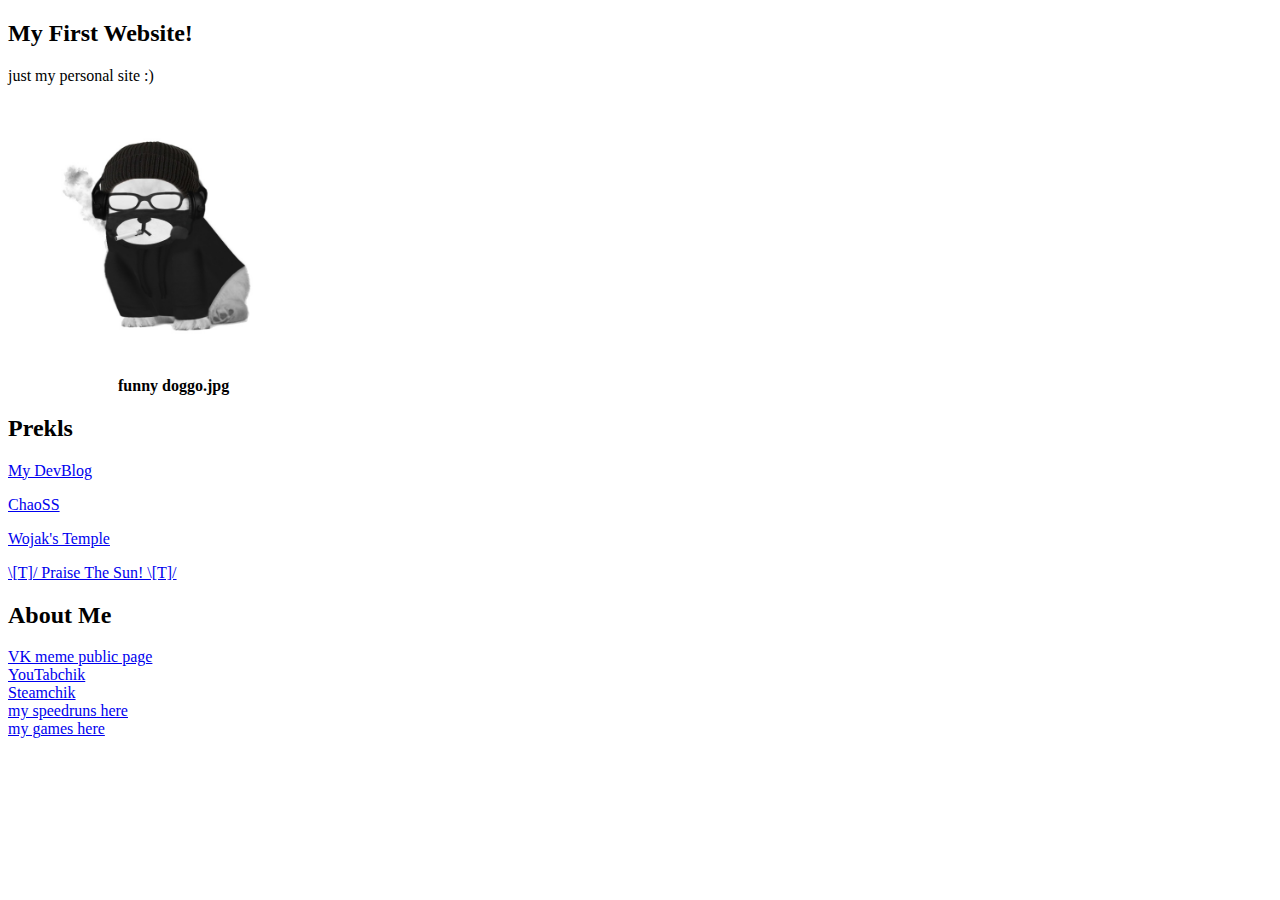
<file: index.html>
<!DOCTYPE html>
<html lang="ru">
  <header><nav>
    <title>PulDarRB's First Website!</title>
    <link rel="stylesheet" href="default.css">
  <h2>My First Website!</h2>
  </nav></header>
  <article> just my personal site :)
  <figure>
  <p><img src="funny doggo.jpg" alt="Imagine dog here" width="256" height="256" /></p>
  <strong><figcaption style="text-indent:70px">funny doggo.jpg</figcaption></strong>
  </figure>
  <div class="prekls">
    <h2>Prekls</h2>
  <a href="https://twitter.com/PulDarRB">My DevBlog</a>
  <p><a href="CSS Chaos/Chaos.html">ChaoSS</a></p>
  <p><a href="WojaksTemple.html">Wojak's Temple</a></p>
  <p><a href="Praise the sun!/praisethesun.html"> \[T]/ Praise The Sun! \[T]/ </a></p>
  </div>
  <div>
  <h2>About Me</h2>
  <p>
    <a href="https://vk.com/puldarrbprikolie">VK meme public page</a><br> 
    <a href="https://www.youtube.com/channel/UCNip0s_mCxX9SVf8jFSuxaQ">YouTabchik</a><br>
    <a href="https://steamcommunity.com/id/PulDarRB/">Steamchik</a><br>
    <a href="https://www.speedrun.com/user/PulDarRB">my speedruns here</a><br>
    <a href="https://puldarrb.itch.io">my games here</a>
  </p></div> 
  </article>
</html>
</file>
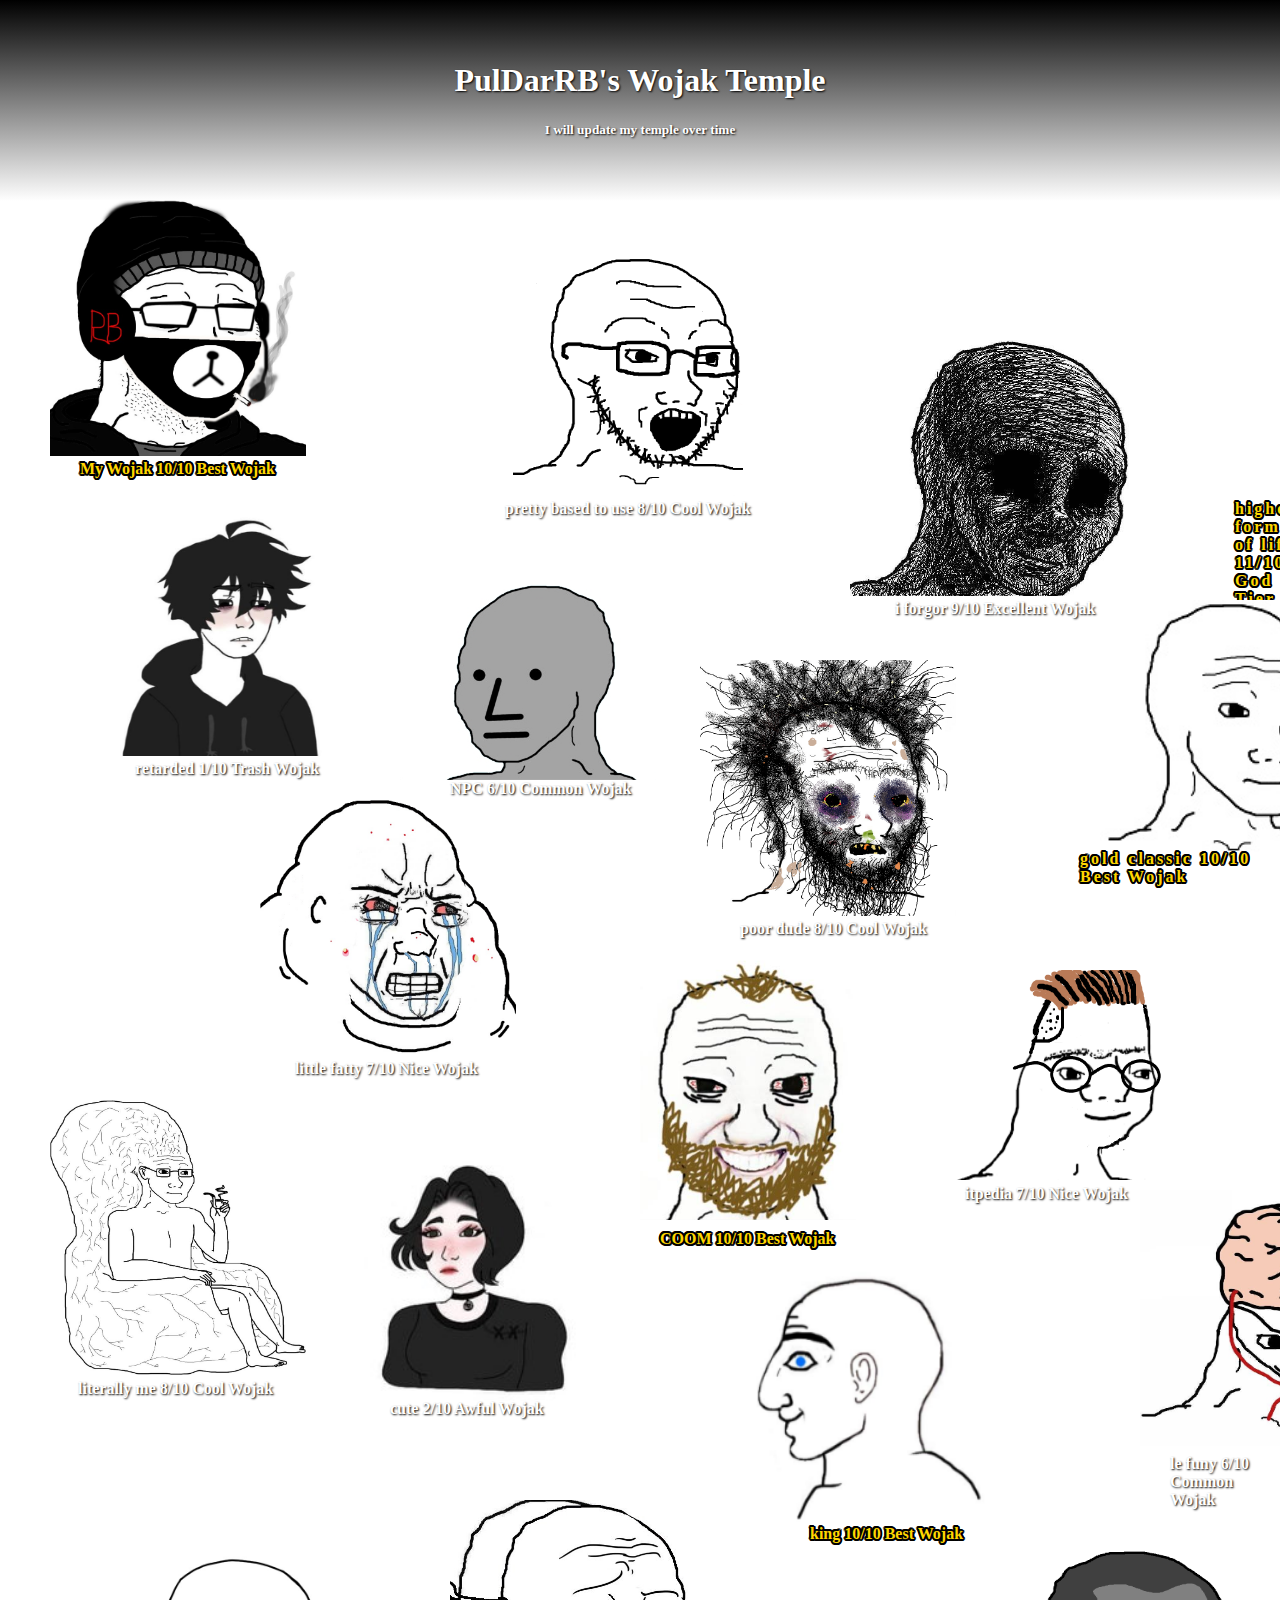
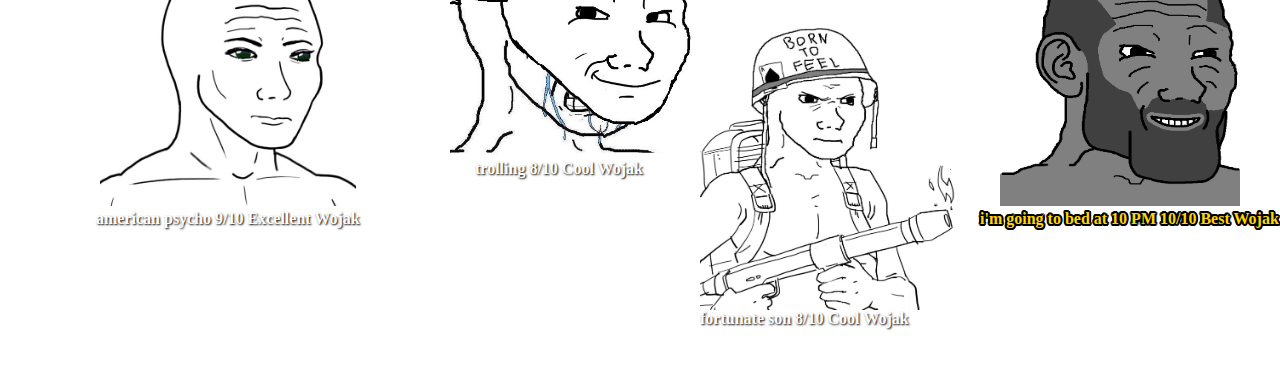
<file: WojaksTemple.html>
<!DOCTYPE html>
<html lang="ru">
  <head>
    <title>Wojak's Temple</title>
    <link rel="stylesheet" href="style.css">
  </head>
  <body>
      <h1 style="text-align:center;">PulDarRB's Wojak Temple</h1>
      <h5 style="text-align:center;">I will update my temple over time</h5>
  </body>
   <figure class="godtier">
    <img src="Wojak's Temple images\PulDarRBWojak.jpg" alt="Imagine wojak here" width="256" height="256" style="position: absolute; top: 200px; left: 50px;"/>
    <strong style="position: absolute; top: 460px; left: 80px;"><figcaption> My Wojak 10/10 Best Wojak</figcaption></strong>
   </figure>
   <figure class="justwojak">
    <img src="Wojak's Temple images\soyjak.png" alt="Imagine wojak here" width="230" height="256" style="position: absolute; top: 240px; left: 513px;"/>
    <strong style="position: absolute; top: 500px; left: 505px;"><figcaption> pretty based to use 8/10 Cool Wojak</figcaption></strong>
   </figure>
   <figure class="justwojak">
    <img src="Wojak's Temple images\sad.jpg" alt="Imagine wojak here" width="300" height="256" style="position: absolute; top: 340px; left: 850px;"/>
    <strong style="position: absolute; top: 600px; left: 895px;"><figcaption> i forgor 9/10 Excellent Wojak</figcaption></strong>
   </figure>
   <figure class="justwojak">
    <img src="Wojak's Temple images\retard.jpg" alt="Imagine wojak here" width="256" height="256" style="position: absolute; top: 500px; left: 100px;"/>
    <strong style="position: absolute; top: 760px; left: 135px;"><figcaption> retarded 1/10 Trash Wojak</figcaption></strong>
   </figure>
   <figure class="justwojak">
    <img src="Wojak's Temple images\zhirn.png" alt="Imagine wojak here" width="256" height="256" style="position: absolute; top: 800px; left: 260px;"/>
    <strong style="position: absolute; top: 1060px; left: 295px;"><figcaption> little fatty 7/10 Nice Wojak</figcaption></strong>
   </figure>
   <figure class="justwojak">
    <img src="Wojak's Temple images\npc.png" alt="Imagine wojak here" width="256" height="200" style="position: absolute; top: 580px; left: 400px;"/>
    <strong style="position: absolute; top: 780px; left: 450px;"><figcaption> NPC 6/10 Common Wojak</figcaption></strong>
   </figure>
   <figure class="godtier">
    <img src="Wojak's Temple images\shroomjak.png" alt="Imagine wojak here" width="256" height="290" style="position: absolute; top: 200px; left: 1300px;"/>
    <strong style="position: absolute; top: 500px; left: 1235px; letter-spacing: 3px;"><figcaption> highest form of life 11/10 God Tier Wojak</figcaption></strong>
   </figure>
   <figure class="godtier">
    <img src="Wojak's Temple images\classic.jpg" alt="Imagine wojak here" width="256" height="256" style="position: absolute; top: 600px; left: 1100px;"/>
    <strong style="position: absolute; top: 850px; left: 1080px; letter-spacing: 3px;"><figcaption> gold classic 10/10 Best Wojak</figcaption></strong>
   </figure>
   <figure class="justwojak">
    <img src="Wojak's Temple images\bomz.png" alt="Imagine wojak here" width="256" height="256" style="position: absolute; top: 660px; left: 700px;"/>
    <strong style="position: absolute; top: 920px; left: 740px;"><figcaption> poor dude 8/10 Cool Wojak</figcaption></strong>
   </figure>
   <figure class="justwojak">
    <img src="Wojak's Temple images\pink.png" alt="Imagine wojak here" width="240" height="300" style="position: absolute; top: 500px; left: 1460px;"/>
    <strong style="position: absolute; top: 805px; left: 1495px;"><figcaption> igor 9/10 Excellent Wojak</figcaption></strong>
   </figure>
   <figure class="godtier">
    <img src="Wojak's Temple images\coomer.png" alt="Imagine wojak here" width="216" height="260" style="position: absolute; top: 960px; left: 640px;"/>
    <strong style="position: absolute; top: 1230px; left: 660px;"><figcaption> COOM 10/10 Best Wojak</figcaption></strong>
   </figure>
   <figure class="justwojak">
    <img src="Wojak's Temple images\zoomer.png" alt="Imagine wojak here" width="256" height="210" style="position: absolute; top: 970px; left: 940px;"/>
    <strong style="position: absolute; top: 1185px; left: 965px;"><figcaption> itpedia 7/10 Nice Wojak</figcaption></strong>
   </figure>
   <figure class="justwojak">
    <img src="Wojak's Temple images\boomer.jpg" alt="Imagine wojak here" width="256" height="256" style="position: absolute; top: 890px; left: 1340px;"/>
    <strong style="position: absolute; top: 1155px; left: 1365px;"><figcaption> 4chan user 8/10 Cool Wojak</figcaption></strong>
   </figure>
   <figure class="justwojak">
    <img src="Wojak's Temple images\brain.jpg" alt="Imagine wojak here" width="256" height="256" style="position: absolute; top: 1190px; left: 1140px;"/>
    <strong style="position: absolute; top: 1455px; left: 1170px;"><figcaption> le funy 6/10 Common Wojak</figcaption></strong>
   </figure>
   <figure class="justwojak">
    <img src="Wojak's Temple images\youroom.jpg" alt="Imagine wojak here" width="256" height="256" style="position: absolute; top: 1145px; left: 340px;"/>
    <strong style="position: absolute; top: 1400px; left: 390px;"><figcaption> cute 2/10 Awful Wojak</figcaption></strong>
   </figure>
   <figure class="justwojak">
    <img src="Wojak's Temple images\poljak.png" alt="Imagine wojak here" width="256" height="270" style="position: absolute; top: 1290px; left: 1540px;"/>
    <strong style="position: absolute; top: 1555px; left: 1525px;"><figcaption> making fun of polish people 7/10 Nice Wojak</figcaption></strong>
   </figure>
   <figure class="godtier">
    <img src="Wojak's Temple images\soomer.png" alt="Imagine wojak here" width="256" height="270" style="position: absolute; top: 1260px; left: 740px;"/>
    <strong style="position: absolute; top: 1525px; left: 810px;"><figcaption> king 10/10 Best Wojak</figcaption></strong>
   </figure>
   <figure class="justwojak">
    <img src="Wojak's Temple images\bigbrain.jpg" alt="Imagine wojak here" width="256" height="275" style="position: absolute; top: 1100px; left: 50px;"/>
    <strong style="position: absolute; top: 1380px; left: 78px;"><figcaption> literally me 8/10 Cool Wojak</figcaption></strong>
   </figure>
   <figure class="justwojak">
    <img src="Wojak's Temple images\smirk.jpg" alt="Imagine wojak here" width="256" height="256" style="position: absolute; top: 1500px; left: 450px;"/>
    <strong style="position: absolute; top: 1760px; left: 475px;"><figcaption> trolling 8/10 Cool Wojak</figcaption></strong>
   </figure>
   <figure class="godtier">
    <img src="Wojak's Temple images\chad.png" alt="Imagine wojak here" width="240" height="256" style="position: absolute; top: 1550px; left: 1000px;"/>
    <strong style="position: absolute; top: 1810px; left: 980px;"><figcaption> i'm going to bed at 10 PM 10/10 Best Wojak</figcaption></strong>
   </figure>
   <figure class="justwojak">
    <img src="Wojak's Temple images\daddys.jpeg" alt="Imagine wojak here" width="256" height="280" style="position: absolute; top: 1600px; left: 1400px;"/>
    <strong style="position: absolute; top: 1885px; left: 1377px;"><figcaption> twitter nitakysiya 6/10 Common Wojak</figcaption></strong>
   </figure>
   <figure class="justwojak">
    <img src="Wojak's Temple images\handsome.jpg" alt="Imagine wojak here" width="256" height="256" style="position: absolute; top: 1550px; left: 100px;"/>
    <strong style="position: absolute; top: 1810px; left: 96px;"><figcaption> american psycho 9/10 Excellent Wojak</figcaption></strong>
   </figure>
   <figure class="justwojak">
    <img src="Wojak's Temple images\feel-guy.jpg" alt="Imagine wojak here" width="256" height="290" style="position: absolute; top: 1620px; left: 700px;"/>
    <strong style="position: absolute; top: 1910px; left: 700px;"><figcaption> fortunate son 8/10 Cool Wojak</figcaption></strong>
   </figure>
</html>
</file>
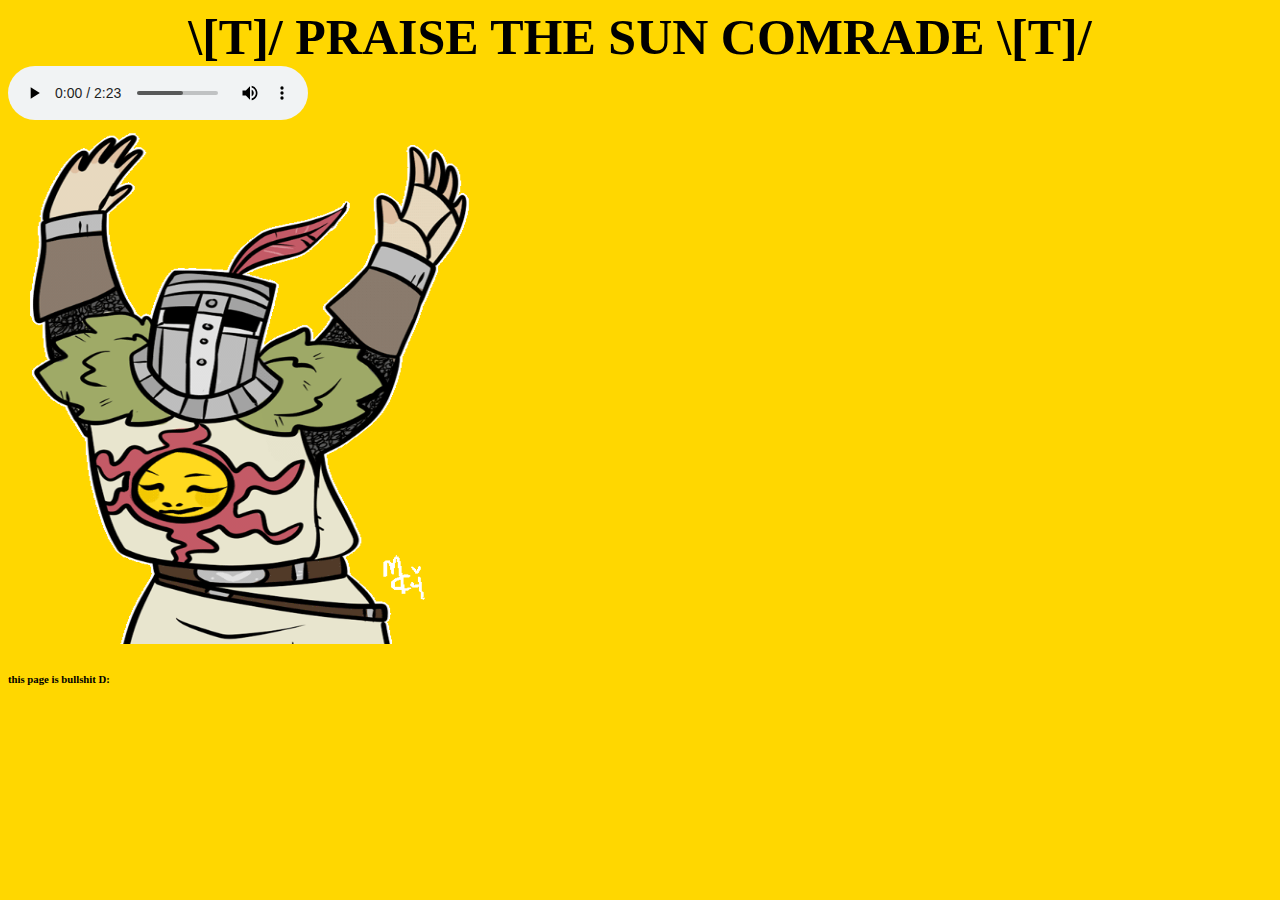
<file: Praise the sun!/praisethesun.html>
<!DOCTYPE html>
<html lang="ru">
  <head>
    <title> \[T]/ SUN \[T]/ </title>
    <link rel="stylesheet" href="praisethesun.css">
  </head>
  <body>
  </body>
  <div class="title">
    <strong>\[T]/ PRAISE THE SUN COMRADE \[T]/</strong>
  </div>
  <audio autoplay loop controls preload> 
    <source src="Praise the Sun remix!.mp3" type="audio/mpeg">
  </audio>
   <div class="solaire">
   <img src="solaire.gif" alt="Solaire" style="width:480px;height:520px; background-repeat: repeat;">       
  </div>
  <p><h6>this page is bullshit D:</h6></p>
</html>
</file>
<file: default.css>
.abme{
    line-height: 3px;
}
.prekls{
    tab-size: 4;
}
</file>
<file: style.css>
Body{
    color:white;
    text-shadow: 1px 1px 2px black;
    background: linear-gradient(to top, #ffffff, #000000) no-repeat;
    padding: 33px;
}

.mywojak{
    color:black;
    text-shadow: 0px 1px 0px white;
}
.godtier{
    color:Gold;
    text-shadow: rgb(0, 0, 0) 2px 0px 0px, rgb(0, 0, 0) 1.75517px 0.958851px 0px, rgb(0, 0, 0) 1.0806px 1.68294px 0px, rgb(0, 0, 0) 0.141474px 1.99499px 0px, rgb(0, 0, 0) -0.832294px 1.81859px 0px, rgb(0, 0, 0) -1.60229px 1.19694px 0px, rgb(0, 0, 0) -1.97998px 0.28224px 0px, rgb(0, 0, 0) -1.87291px -0.701566px 0px, rgb(0, 0, 0) -1.30729px -1.5136px 0px, rgb(0, 0, 0) -0.421592px -1.95506px 0px, rgb(0, 0, 0) 0.567324px -1.91785px 0px, rgb(0, 0, 0) 1.41734px -1.41108px 0px, rgb(0, 0, 0) 1.92034px -0.558831px 0px;
}
</file>
<file: Praise the sun!/praisethesun.css>
Body{
    background-color: gold;
}

.title{
    text-align: center;
    font-size: 50px;
}
</file>
